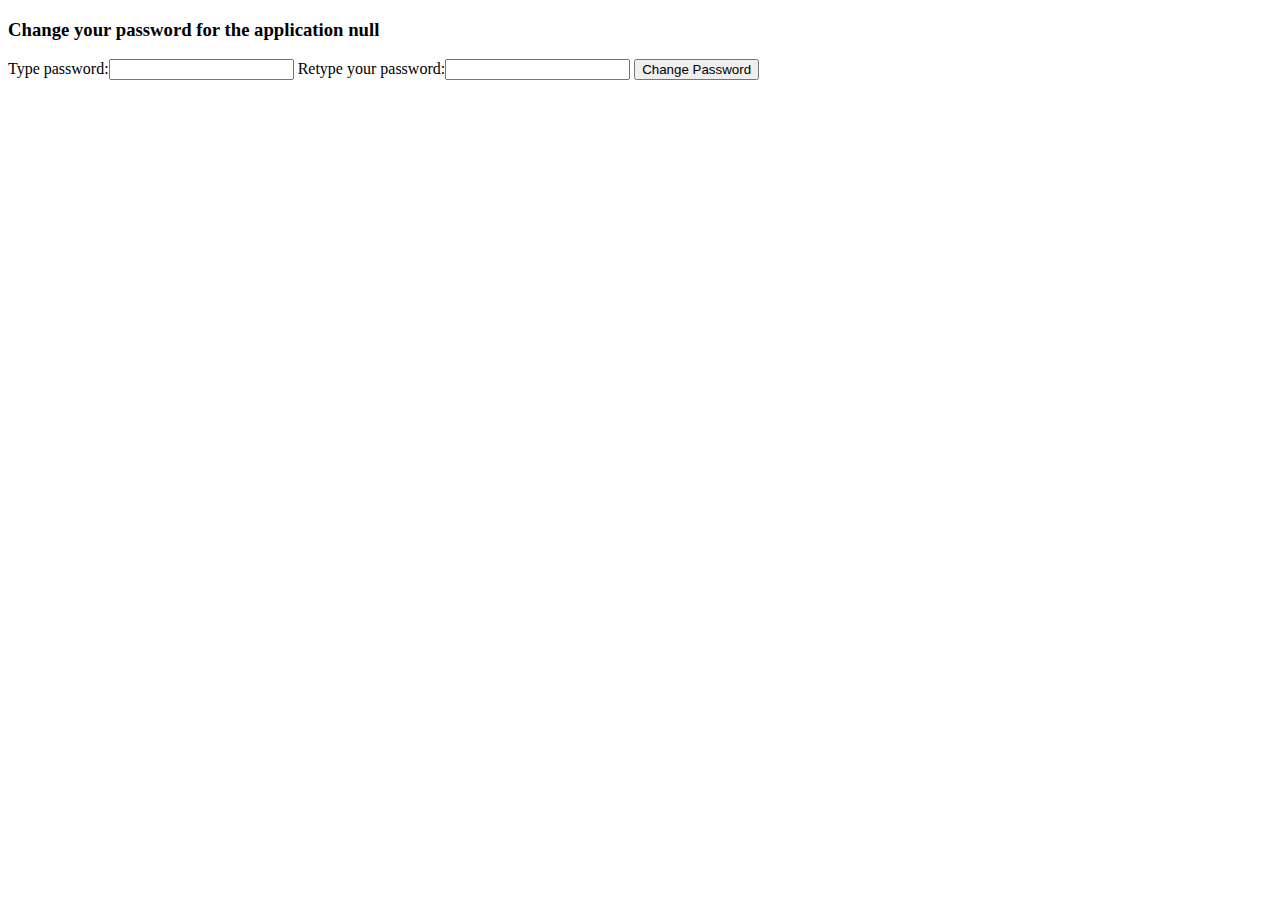
<file: vote/templates/resetpassword.html>
<!DOCTYPE html>
<html><head>
<meta name="robots" content="noindex">

<meta http-equiv="content-type" content="text/html; charset=UTF-8">
		<title>Change Password</title>
		<meta name="Description" content="">
		<meta name="Keywords" content="">
		<meta charset="utf-8">
	<script src="/static/vote/js/jquery.min.js"></script>
	<script>
	var SERVER;//='http://ithaka.pythonanywhere.com/vote/';
    var DOMAIN;
	function getParameterByName(name, url) {
    if (!url) url = window.location.href;
    name = name.replace(/[\[\]]/g, "\\$&");
    var regex = new RegExp("[?&]" + name + "(=([^&#]*)|&|#|$)"),
        results = regex.exec(url);
    if (!results) return null;
    if (!results[2]) return '';
    return decodeURIComponent(results[2].replace(/\+/g, " "));
}

	$( window ).load(function() {
	    DOMAIN = 'http://'+$('#serverdomain').val()+'/';
        SERVER=DOMAIN+'vote/';

        appid=getParameterByName('appid');
        USERKEY=getParameterByName('userkey');
        $('#appname').text(getParameterByName('appname'));
        $("#changePassword").click(function (){
            pass=$('#password').val();
            repass=$('#repassword').val();
            if(pass==null){
                alert('password cannot be empty');
                return;
            }
            if(pass!=repass){
                alert('password missmatches ! Retype again');
                return;
            }
            call=SERVER+'changepassword?userkey='+USERKEY+'&appid='+appid+'&password='+pass;
            $.getJSON(call, function (data) {
                if(data['code']=='success'){
                    alert('password was succesfully changed');
                    window.location.href = app.url;
                }else
                    $('#errmsg').text(data['code']);
            }
            );

        });
    });
	</script>

	</head>
	<body>
	<h3>Change your password for the application <span id="appname"></span></h3>
    <span style="color:red" id="errmsg"></span>
    Type password:<input type="password" id="password"/>
	Retype your password:<input type="password" id="repassword"/>
	<input type="button" value="Change Password" id="changePassword"/>
    <input type="hidden" id="serverdomain" value="{{SERVER_DOMAIN}}">

</div>

	</body>
	</html>
</file>
